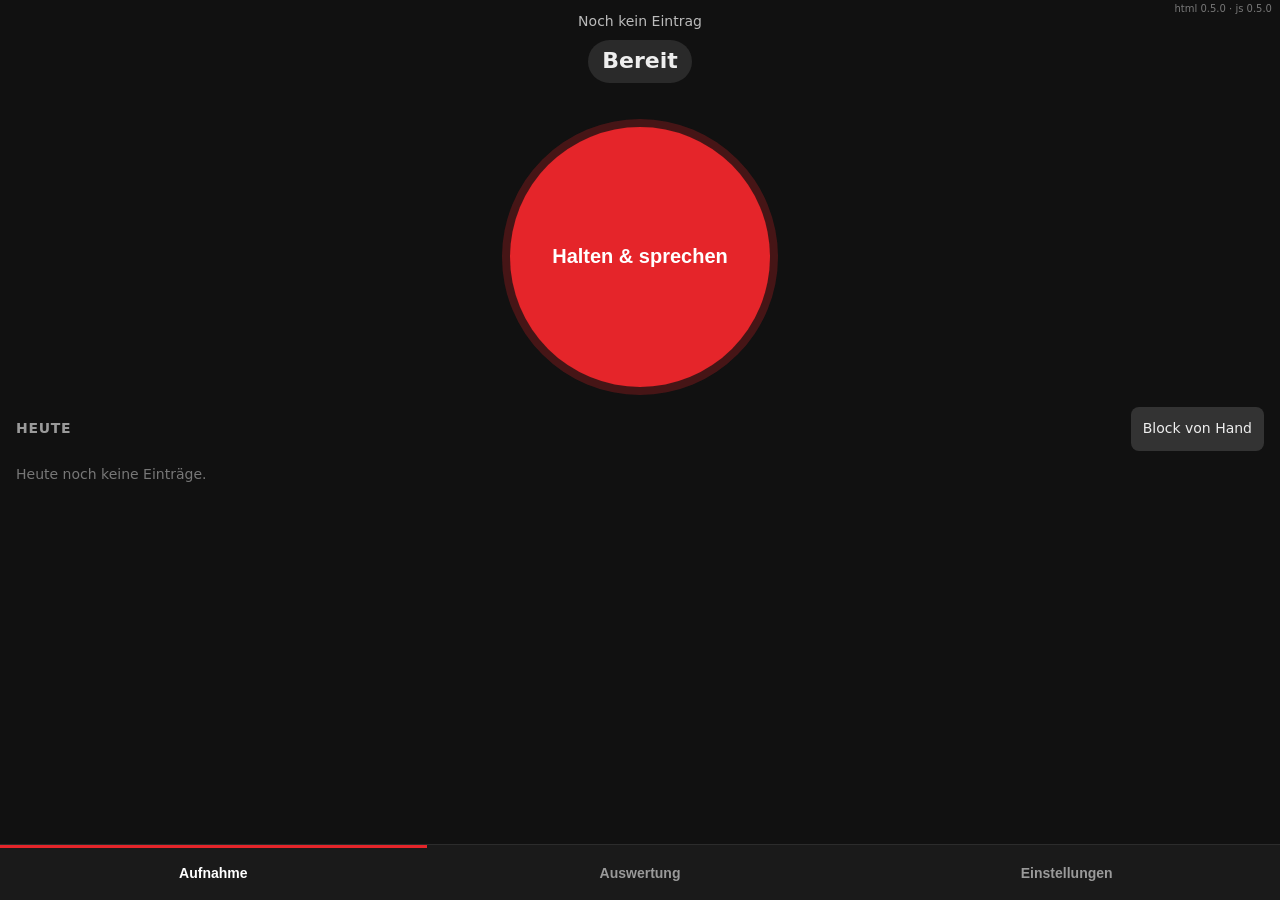
<file: index.html>
<!doctype html>
<html lang="de">
<head>
<meta charset="utf-8">
<title>Zeiterfassung</title>
<meta http-equiv="Content-Security-Policy" content="default-src 'self'; script-src 'self'; style-src 'self'; img-src 'self' data:; connect-src https://api.openai.com; object-src 'none'; base-uri 'none'; form-action 'none'">
<meta name="viewport" content="width=device-width, initial-scale=1, maximum-scale=1, user-scalable=no, viewport-fit=cover">
<meta name="apple-mobile-web-app-capable" content="yes">
<meta name="mobile-web-app-capable" content="yes">
<meta name="apple-mobile-web-app-title" content="Zeit">
<meta name="apple-mobile-web-app-status-bar-style" content="black-translucent">
<meta name="theme-color" content="#111111">
<meta name="format-detection" content="telephone=no">
<link rel="manifest" href="manifest.webmanifest">
<link rel="apple-touch-icon" href="icons/icon-180.png">
<link rel="stylesheet" href="style.css?v=0.5.0">
</head>
<body>
<div class="ver">html 0.5.0 · <span id="jsver">js ?</span></div>
<main>
  <!-- Ansicht Aufnahme -->
  <section id="view-record" class="view" aria-label="Aufnahme">
    <header class="top">
      <div id="last" class="last">Noch kein Eintrag</div>
      <div id="status" class="status s-ready" role="status" aria-live="polite">Bereit</div>
      <div id="detail" class="detail"></div>
      <div id="dauerhinweis" class="hinweis dauer" role="status" hidden></div>
      <div id="hinweis" class="hinweis" hidden></div>
      <div id="sicherung" class="sicherung" hidden></div>
    </header>
    <div class="center">
      <button id="rec" type="button" aria-label="Halten zum Sprechen">Halten &amp; sprechen</button>
    </div>
    <div class="scroll bottom">
      <div id="pending" class="pending" hidden></div>
      <div class="listkopf">
        <h2 class="listhead">Heute</h2>
        <button id="handblock" type="button" class="knopf klein">Block von Hand</button>
      </div>
      <ul id="results" class="results"></ul>
      <p id="leer" class="leer" hidden>Heute noch keine Einträge.</p>
    </div>
  </section>

  <!-- Ansicht Auswertung (Paket D) -->
  <section id="view-stats" class="view" aria-label="Auswertung" hidden>
    <h1>Auswertung</h1>
    <div id="stats-body" class="scroll"></div>
  </section>

  <!-- Ansicht Einstellungen (Key und Protokoll: Paket A; Toepfe, Daten: Paket E) -->
  <section id="view-settings" class="view" aria-label="Einstellungen" hidden>
    <h1>Einstellungen</h1>
    <div id="settings-body" class="scroll"></div>
  </section>
</main>

<nav class="nav" aria-label="Ansichten">
  <button type="button" data-view="record" aria-current="page">Aufnahme</button>
  <button type="button" data-view="stats">Auswertung</button>
  <button type="button" data-view="settings">Einstellungen</button>
</nav>
<script type="module" src="js/main.js?v=0.5.0"></script>
</body>
</html>
</file>
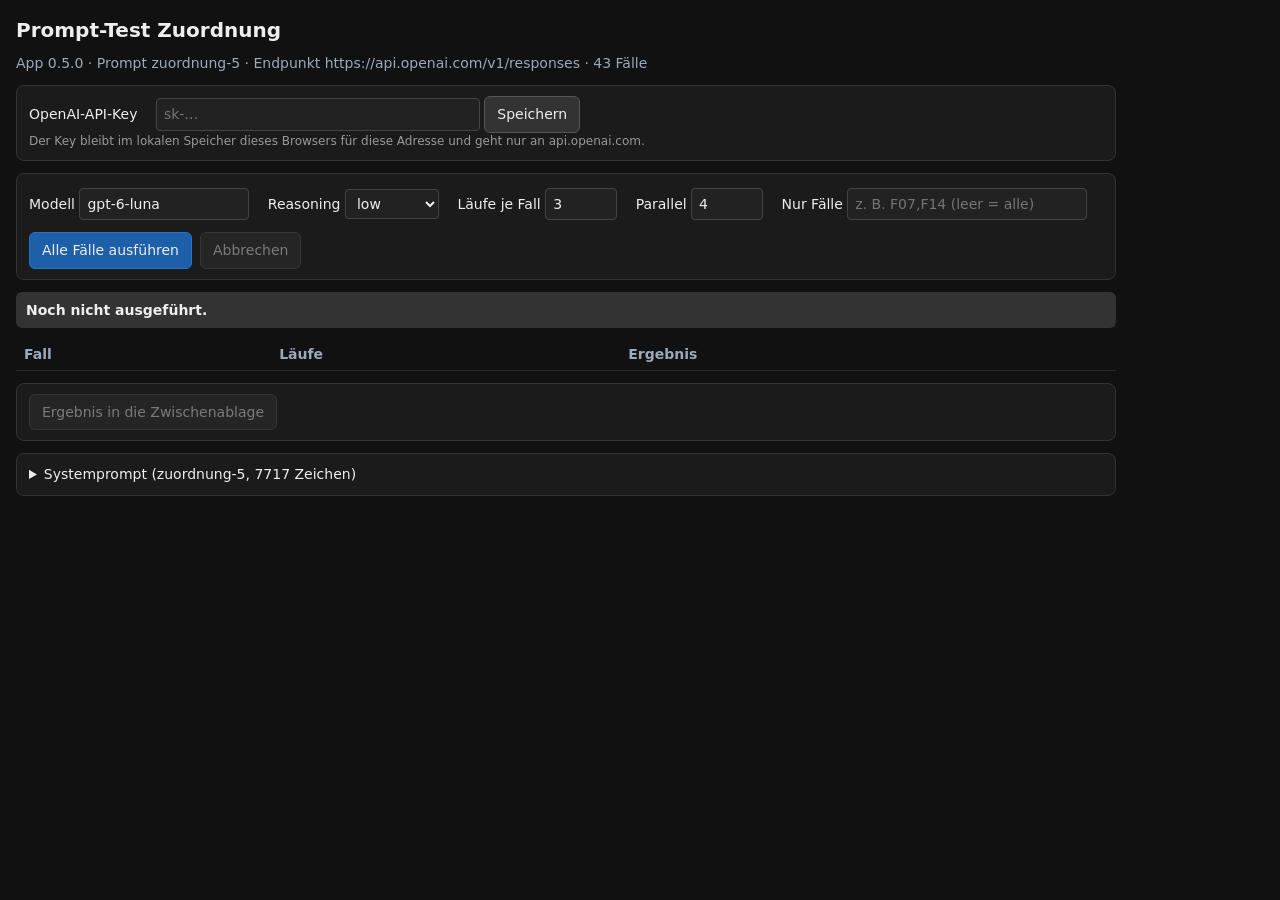
<file: prompt-test.html>
<!doctype html>
<html lang="de">
<head>
<meta charset="utf-8">
<title>Prompt-Test Zuordnung</title>
<meta http-equiv="Content-Security-Policy" content="default-src 'self'; script-src 'self'; style-src 'self'; img-src 'self' data:; connect-src https://api.openai.com; object-src 'none'; base-uri 'none'; form-action 'none'">
<meta name="viewport" content="width=device-width, initial-scale=1">
<link rel="stylesheet" href="prompt-test.css?v=0.5.0">
</head>
<body>
<h1>Prompt-Test Zuordnung</h1>
<p id="attrappe" class="attrappe" hidden>ATTRAPPE: Es wird nichts gesendet. Die Antworten kommen aus tests/zuordnung-attrappe.js (gültig, falsch und unbrauchbar gemischt).</p>
<p id="info" class="info"></p>

<section class="box" aria-label="API-Key">
  <div id="key-da" hidden>Key gespeichert (endet auf <code id="key-ende"></code>), nur im lokalen Speicher dieses Browsers. <button type="button" id="key-weg">Key entfernen</button></div>
  <div id="key-fehlt" hidden>
    <label for="key-feld">OpenAI-API-Key</label>
    <input id="key-feld" type="password" autocomplete="off" spellcheck="false" placeholder="sk-…">
    <button type="button" id="key-speichern">Speichern</button>
    <div class="klein">Der Key bleibt im lokalen Speicher dieses Browsers für diese Adresse und geht nur an api.openai.com.</div>
  </div>
</section>

<section class="box" aria-label="Einstellungen">
  <label>Modell <input id="modell" type="text" spellcheck="false"></label>
  <label>Reasoning <select id="reasoning"><option>none</option><option>low</option><option>medium</option><option>high</option></select></label>
  <label>Läufe je Fall <input id="laeufe" type="number" min="1" max="10" value="3"></label>
  <label>Parallel <input id="parallel" type="number" min="1" max="8" value="4"></label>
  <label>Nur Fälle <input id="filter" type="text" placeholder="z. B. F07,F14 (leer = alle)" spellcheck="false"></label>
  <div class="knoepfe">
    <button type="button" id="start" class="haupt">Alle Fälle ausführen</button>
    <button type="button" id="stopp" disabled>Abbrechen</button>
  </div>
</section>

<div id="gesamt" class="gesamt">Noch nicht ausgeführt.</div>
<table id="tabelle">
  <thead><tr><th>Fall</th><th>Läufe</th><th>Ergebnis</th></tr></thead>
  <tbody id="zeilen"></tbody>
</table>

<section class="box" aria-label="Rückmeldung">
  <button type="button" id="kopieren" disabled>Ergebnis in die Zwischenablage</button>
  <span id="kopiert" class="klein"></span>
  <textarea id="text" readonly rows="10" aria-label="Ergebnis als Text" hidden></textarea>
</section>

<details class="box"><summary>Systemprompt <span id="pv"></span></summary><pre id="prompt"></pre></details>

<script type="module" src="tests/prompt-test.js?v=0.5.0"></script>
</body>
</html>
</file>
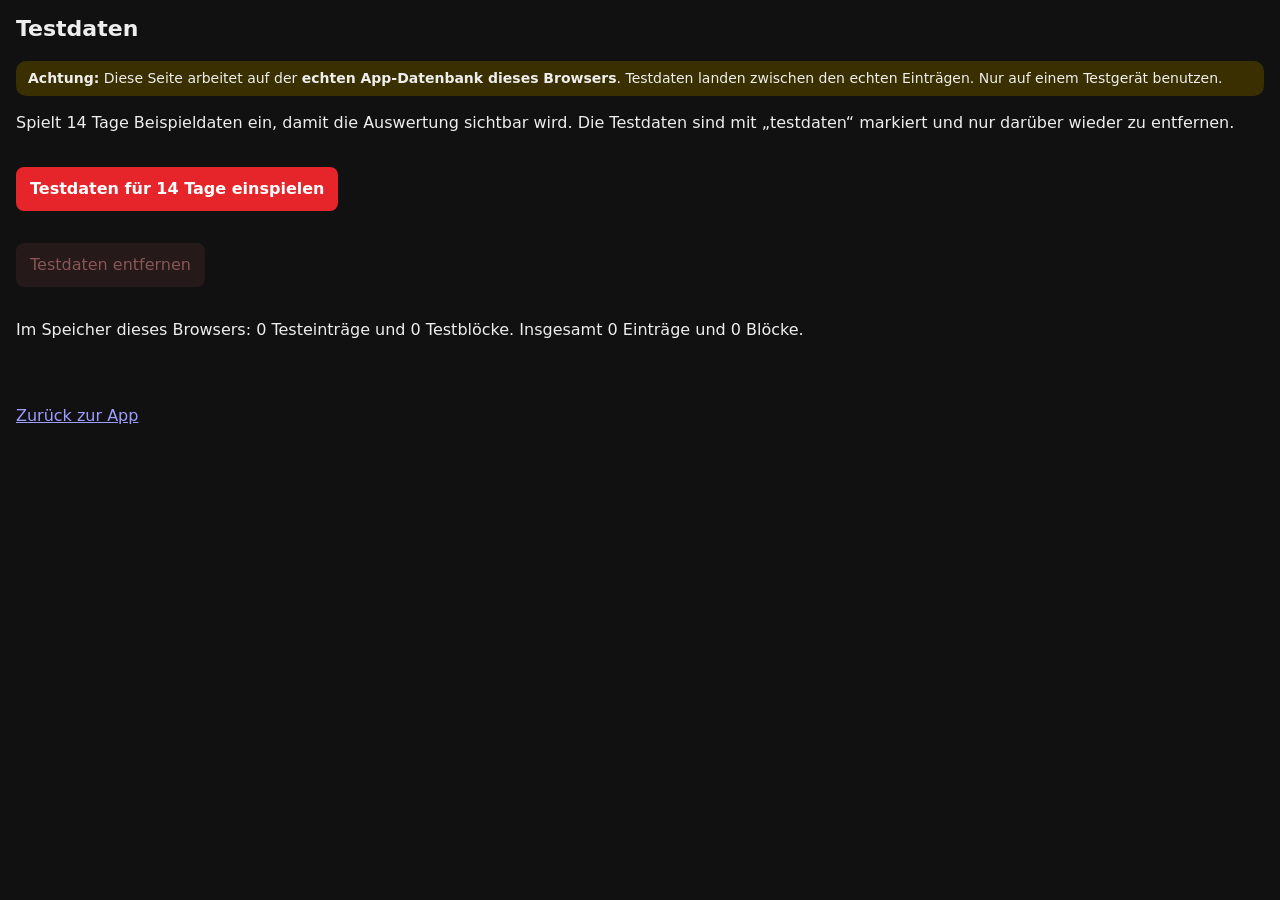
<file: testdaten.html>
<!doctype html>
<html lang="de">
<head>
<meta charset="utf-8">
<title>Testdaten</title>
<meta http-equiv="Content-Security-Policy" content="default-src 'self'; script-src 'self'; style-src 'self'; img-src 'self' data:; connect-src https://api.openai.com; object-src 'none'; base-uri 'none'; form-action 'none'">
<meta name="viewport" content="width=device-width, initial-scale=1, maximum-scale=1, user-scalable=no, viewport-fit=cover">
<meta name="theme-color" content="#111111">
<link rel="stylesheet" href="style.css?v=0.5.0">
</head>
<body>
<main>
  <h1>Testdaten</h1>
  <div class="hinweis" role="alert">
    <strong>Achtung:</strong> Diese Seite arbeitet auf der <strong>echten App-Datenbank dieses Browsers</strong>.
    Testdaten landen zwischen den echten Einträgen. Nur auf einem Testgerät benutzen.
  </div>
  <p>Spielt 14 Tage Beispieldaten ein, damit die Auswertung sichtbar wird. Die Testdaten sind mit „testdaten“ markiert und nur darüber wieder zu entfernen.</p>
  <p><button id="einspielen" class="knopf primaer" type="button">Testdaten für 14 Tage einspielen</button></p>
  <p><button id="entfernen" class="knopf gefahr" type="button">Testdaten entfernen</button></p>
  <p id="stand"></p>
  <p id="meldung" role="status"></p>
  <p><a href="index.html">Zurück zur App</a></p>
</main>
<script type="module" src="tests/testdaten-seite.js?v=0.5.0"></script>
</body>
</html>
</file>
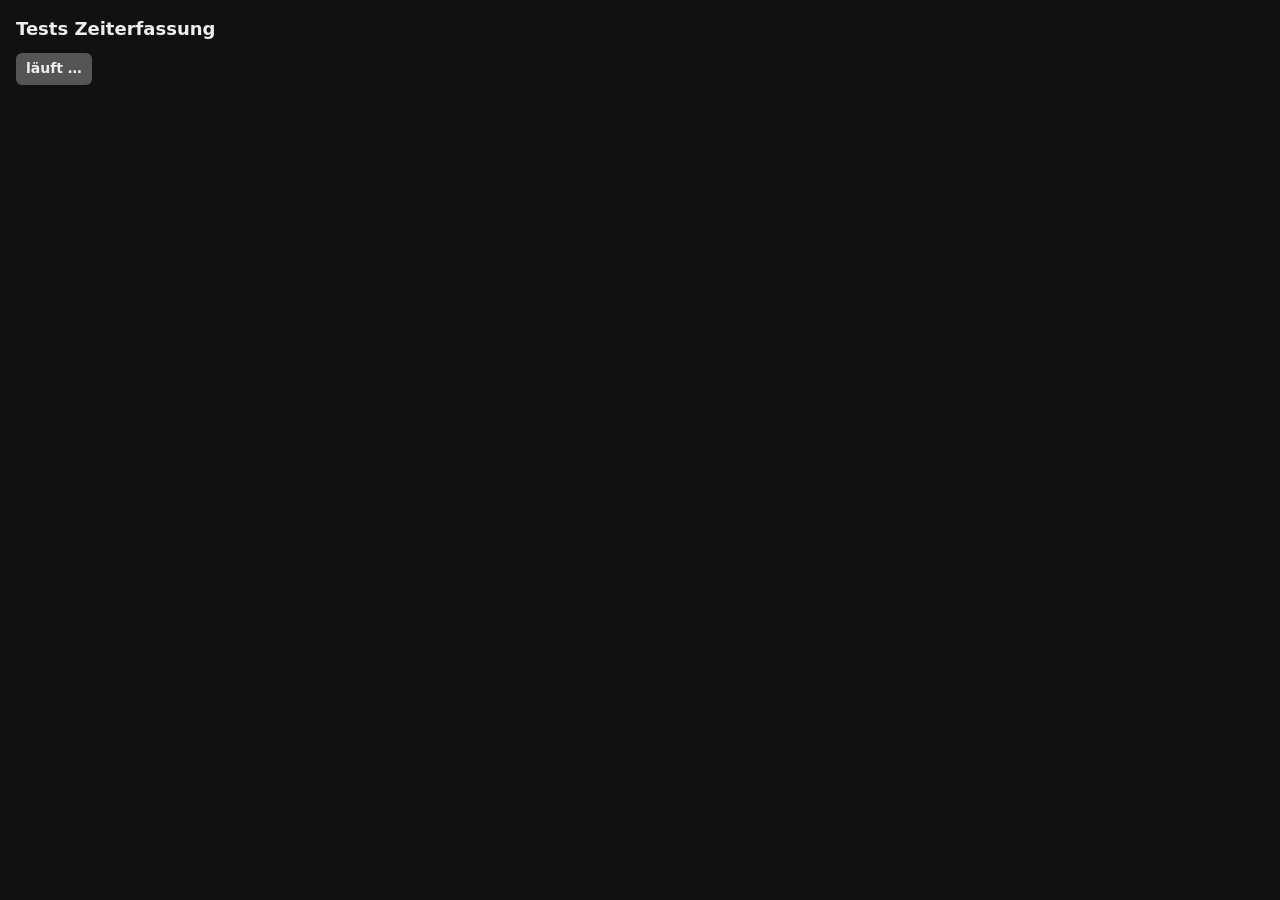
<file: tests.html>
<!doctype html>
<html lang="de">
<head>
<meta charset="utf-8">
<title>Tests</title>
<meta http-equiv="Content-Security-Policy" content="default-src 'self'; script-src 'self'; style-src 'self' 'unsafe-inline'; connect-src 'self'">
<meta name="viewport" content="width=device-width, initial-scale=1">
<style>
  body { font: 14px/1.4 system-ui, sans-serif; background: #111; color: #eee; margin: 16px; }
  h1 { font-size: 18px; }
  #summary { font-weight: 700; padding: 6px 10px; border-radius: 6px; display: inline-block; margin-bottom: 12px; }
  #summary.gruen { background: #1b6b2f; } #summary.rot { background: #8a1f1f; } #summary.lauf { background: #555; }
  li { margin: 2px 0; list-style: none; } .ok::before { content: "OK  "; color: #6fcf8a; } .fail::before { content: "FEHLER  "; color: #ff6b6b; }
  .grp { color: #9ab; margin-top: 10px; } pre { color: #ffb4b4; white-space: pre-wrap; margin: 2px 0 6px 24px; }
</style>
</head>
<body>
<h1>Tests Zeiterfassung</h1>
<div id="summary" class="lauf">läuft …</div>
<ul id="out"></ul>
<!-- Weitere Testdateien in tests/main.js eintragen. Die Tests benutzen eigene Datenbanken und eigene
     localStorage-Namen und beruehren weder Key noch Eintraege der App. -->
<script type="module" src="tests/main.js"></script>
</body>
</html>
</file>
<file: style.css>
:root { color-scheme: dark; }
* { box-sizing: border-box; }
html, body {
  margin: 0; height: 100%; background: #111; color: #eee;
  font: 16px/1.4 -apple-system, system-ui, sans-serif;
  overscroll-behavior: none;
  -webkit-text-size-adjust: 100%;
}
/* Kein Textauswahl-/Callout-Verhalten in der App, ausser in Eingabefeldern und Listen */
body { -webkit-user-select: none; user-select: none; -webkit-touch-callout: none; -webkit-tap-highlight-color: transparent; }
main {
  position: fixed; inset: 0 0 calc(56px + env(safe-area-inset-bottom)) 0;
  display: flex; flex-direction: column;
  padding: env(safe-area-inset-top) 16px 0;
  overflow: hidden;
}
[hidden] { display: none !important; }
.view { flex: 1; min-height: 0; display: flex; flex-direction: column; }
h1 { font-size: 22px; margin: 14px 0 8px; flex: none; }
.scroll { flex: 1; min-height: 0; overflow-y: auto; -webkit-overflow-scrolling: touch; padding-bottom: 16px; }

/* Untere Navigation */
.nav {
  position: fixed; left: 0; right: 0; bottom: 0; display: flex;
  height: calc(56px + env(safe-area-inset-bottom)); padding-bottom: env(safe-area-inset-bottom);
  background: #1a1a1a; border-top: 1px solid #2c2c2c;
}
.nav button {
  flex: 1; min-height: 44px; border: 0; background: none; color: #9a9a9a; font-size: 14px; font-weight: 600;
}
.nav button[aria-current="page"] { color: #fff; box-shadow: inset 0 3px 0 #e5252a; }

/* Aufnahme */
.top { padding-top: 12px; text-align: center; flex: none; }
.last { font-size: 14px; color: #bbb; margin-bottom: 8px; min-height: 20px; }
.status { font-size: 22px; font-weight: 600; padding: 6px 14px; border-radius: 999px; display: inline-block; }
.s-ready { background: #2a2a2a; }
.s-starting, .s-recording { background: #b00020; }
.s-processing { background: #8a6d00; }
.s-done { background: #1b6b2f; }
.s-error { background: #7a1f1f; outline: 2px solid #ff6b6b; }
.detail { font-size: 13px; color: #aaa; min-height: 18px; margin-top: 6px; word-break: break-word; }
.hinweis { background: #3a2f00; border-radius: 10px; padding: 8px 12px; margin-top: 8px; font-size: 14px; text-align: left; }
.hinweis button { margin-top: 6px; }
.center { flex: none; display: flex; justify-content: center; padding: 20px 0; }
#rec {
  width: min(62vw, 260px, 34vh); height: min(62vw, 260px, 34vh); min-width: 150px; min-height: 150px; border-radius: 50%;
  border: 0; background: #e5252a; color: #fff; font-size: 20px; font-weight: 700;
  box-shadow: 0 0 0 8px rgba(229,37,42,.25);
  touch-action: none;
  -webkit-user-select: none; user-select: none; -webkit-touch-callout: none;
  -webkit-tap-highlight-color: transparent; outline: none;
  transition: transform .08s, box-shadow .08s;
}
#rec.active { transform: scale(1.06); box-shadow: 0 0 0 20px rgba(229,37,42,.45); background: #ff3b3f; }
#rec.verarbeitet { background: #8a6d00; box-shadow: 0 0 0 8px rgba(138,109,0,.3); }
#rec.fertig { background: #1b6b2f; box-shadow: 0 0 0 8px rgba(27,107,47,.3); }
#rec.fehler { background: #7a1f1f; box-shadow: 0 0 0 8px rgba(255,107,107,.3); }
#rec.wegwischen { transform: scale(.82); background: #4a4a4a; box-shadow: 0 0 0 6px rgba(255,255,255,.15); }
#rec.verworfen-anim { animation: verworfen .5s ease-out; }
@keyframes verworfen {
  0%   { transform: scale(.82) rotate(0); opacity: 1; background: #4a4a4a; }
  45%  { transform: scale(.4) rotate(-12deg); opacity: .15; background: #4a4a4a; }
  100% { transform: scale(1) rotate(0); opacity: 1; }
}
@media (prefers-reduced-motion: reduce) { #rec.verworfen-anim { animation-duration: .01s; } }
.s-discard { background: #4a4a4a; }
#rec .sek { display: block; font-size: 28px; margin-top: 4px; font-variant-numeric: tabular-nums; }
.listhead { font-size: 14px; color: #9a9a9a; text-transform: uppercase; letter-spacing: .05em; margin: 8px 0; }
.results { list-style: none; margin: 0; padding: 0; }
.results li { background: #1d1d1d; border-radius: 10px; padding: 10px 12px; margin-bottom: 8px; -webkit-user-select: text; user-select: text; }
.results .kopf { display: flex; justify-content: space-between; gap: 8px; font-size: 13px; color: #9a9a9a; }
.results .zeit { font-weight: 700; color: #ddd; font-variant-numeric: tabular-nums; }
.results .text { margin-top: 4px; word-break: break-word; }
.results .meta { font-size: 12px; color: #d9a441; margin-top: 4px; word-break: break-word; }
.results .st-fertig .badge { color: #6fcf8a; }
.results .st-fehler .badge { color: #ff6b6b; }
.leer { color: #777; font-size: 14px; }
.pending { background: #3a2f00; border-radius: 10px; padding: 8px 12px; margin-bottom: 8px; font-size: 14px; }
.pending .grund { font-size: 12px; color: #d9a441; margin-top: 4px; word-break: break-word; }
button.knopf, .pending button, .hinweis button, .keyrow button {
  min-height: 44px; padding: 8px 14px; border-radius: 8px; border: 0; background: #333; color: #eee; font: inherit;
}
.pending button { margin-top: 6px; }
button.knopf[disabled], .pending button[disabled] { opacity: .5; }

.hinweis.dauer { background: #3a2f00; text-align: center; }
.listkopf { display: flex; align-items: center; justify-content: space-between; gap: 8px; }
.listkopf .listhead { margin: 8px 0; }
button.klein { min-height: 44px; padding: 6px 12px; font-size: 14px; }

/* Ergebniskarten (8.1) */
.results .karte { padding: 8px 10px 6px; }
.results .karte .kopf { padding: 0 2px; align-items: baseline; }
.results .segs { margin-top: 4px; }
.seg {
  display: flex; align-items: center; gap: 8px; width: 100%; min-height: 44px; padding: 6px 8px; margin: 2px 0;
  border: 0; border-radius: 8px; background: #262626; color: #eee; font: inherit; font-size: 15px; text-align: left;
}
.seg:active { background: #333; }
.seg.unklar { background: #3a3320; outline: 1px dashed #d9a441; }
.seg-text { flex: 1; min-width: 0; word-break: break-word; font-variant-numeric: tabular-nums; }
.punkt { flex: none; width: 14px; height: 14px; border-radius: 50%; background: #777; }
.abjetzt { display: flex; align-items: center; gap: 8px; margin: 6px 2px 2px; font-size: 15px; color: #ddd; }
.stimmung { margin: 4px 2px 0; font-size: 14px; color: #bbb; }
.results .nichts { color: #aaa; font-style: italic; }
.results .fehlertext { color: #ff9a9a; }
.results .karte .meta { margin: 4px 2px 0; }
.transkript { margin: 6px 2px 0; font-size: 14px; color: #bbb; }
.transkript p { margin: 2px 0 6px; word-break: break-word; }
.karten-aktionen { display: flex; flex-wrap: wrap; gap: 8px; margin-top: 6px; }
.karten-aktionen .knopf { font-size: 14px; padding: 6px 12px; }
button.gefahr-text { color: #ff8a8a; }

/* Korrekturblatt von unten */
.blatt-hintergrund { position: fixed; inset: 0; z-index: 20; background: rgba(0,0,0,.55); display: flex; align-items: flex-end; }
.blatt {
  width: 100%; max-height: 90vh; display: flex; flex-direction: column; background: #1a1a1a; border-radius: 16px 16px 0 0;
  padding: 8px 16px calc(12px + env(safe-area-inset-bottom)); box-shadow: 0 -4px 24px rgba(0,0,0,.5);
}
.blatt-griff { align-self: center; width: 40px; height: 4px; border-radius: 2px; background: #444; margin-bottom: 8px; flex: none; }
.blatt-titel { font-size: 18px; margin: 0 0 8px; flex: none; }
.blatt-inhalt { flex: 1; min-height: 0; overflow-y: auto; padding-bottom: 4px; }
.blatt-text { margin: 0 0 12px; white-space: pre-line; }
.kacheln { display: grid; grid-template-columns: 1fr 1fr; gap: 8px; }
.kachel {
  min-height: 64px; padding: 8px; border: 3px solid transparent; border-radius: 12px; color: #fff; font: inherit; font-size: 17px; font-weight: 700;
  text-shadow: 0 1px 2px rgba(0,0,0,.35); word-break: break-word;
}
.kachel.gewaehlt { border-color: #fff; }
.kachel.gewaehlt::before { content: "✓ "; }
.chips { display: flex; flex-wrap: wrap; gap: 8px; margin-top: 12px; }
.chips-titel { width: 100%; font-size: 13px; color: #9a9a9a; }
.chip { min-height: 44px; padding: 6px 14px; border-radius: 22px; border: 1px solid #555; background: #262626; color: #eee; font: inherit; font-size: 15px; }
.chip.gewaehlt { background: #eee; color: #111; border-color: #eee; }
.zeiten { margin-top: 12px; }
.zeit-zeile { display: flex; align-items: center; gap: 8px; margin-bottom: 6px; }
.zeit-titel { width: 52px; color: #9a9a9a; font-size: 14px; }
.zeit-wert { flex: 1; text-align: center; font-size: 24px; font-weight: 700; font-variant-numeric: tabular-nums; }
.schritt { min-width: 64px; min-height: 44px; border: 0; border-radius: 8px; background: #333; color: #eee; font: inherit; font-size: 18px; font-weight: 600; }
.schritt[disabled] { opacity: .35; }
.zeit-dauer { text-align: center; color: #9a9a9a; font-size: 13px; }
.blatt-meldung { margin-top: 10px; padding: 8px 12px; border-radius: 8px; background: #4a1f1f; color: #ffb4b4; font-size: 14px; }
.blatt-aktionen { display: flex; gap: 8px; margin-top: 14px; }
.blatt-aktionen .knopf { flex: 1; }
button.knopf.primaer { background: #e5252a; color: #fff; font-weight: 700; }
button.knopf.primaer[disabled] { opacity: .4; }
button.knopf.gefahr { background: #3a2222; color: #ff9a9a; }
button.knopf.gefahr.bestaetigt { background: #b00020; color: #fff; font-weight: 700; }

/* Einstellungen */
.abschnitt { background: #1a1a1a; border-radius: 12px; padding: 12px; margin-bottom: 12px; }
.abschnitt h2 { font-size: 16px; margin: 0 0 8px; }
.keyrow { display: flex; gap: 8px; margin-top: 8px; flex-wrap: wrap; }
input { flex: 1; min-width: 0; min-height: 44px; font-size: 16px; /* >=16px verhindert iOS-Zoom beim Fokus */ padding: 8px; border-radius: 8px; border: 1px solid #444; background: #000; color: #eee; -webkit-user-select: text; user-select: text; }
summary { min-height: 44px; display: flex; align-items: center; }
.log { font-size: 11px; color: #888; white-space: pre-wrap; max-height: 40vh; overflow: auto; -webkit-user-select: text; user-select: text; }
.ver { position: fixed; top: calc(env(safe-area-inset-top) + 2px); right: 8px; font-size: 10px; color: #777; pointer-events: none; z-index: 5; }
.info { font-size: 13px; color: #aaa; }
/* === Paket E: Einstellungen === */
.topf-liste { list-style: none; margin: 8px 0; padding: 0; }
.topf-eintrag { background: #222; border-radius: 10px; margin-bottom: 8px; padding: 4px; }
.topf-eintrag.archiviert-zeile .topf-name { color: #9a9a9a; }
.topf-zeile { display: flex; align-items: stretch; gap: 4px; }
.topf-auswahl { flex: 1; min-width: 0; min-height: 44px; display: flex; align-items: center; gap: 8px; padding: 6px 8px; border: 0; background: none; color: #eee; font: inherit; text-align: left; }
.topf-auswahl .punkt { width: 16px; height: 16px; }
.topf-name { flex: 1; min-width: 0; font-weight: 600; word-break: break-word; }
.topf-meta { flex: none; font-size: 13px; color: #9a9a9a; }
button.knopf-pfeil { min-width: 44px; min-height: 44px; border: 0; border-radius: 8px; background: #333; color: #eee; font: inherit; font-size: 16px; }
button.knopf-pfeil[disabled] { opacity: .35; }
.topf-editor { border-top: 1px solid #333; margin-top: 4px; padding: 8px 8px 10px; }
.feld { margin: 12px 0; }
.feld-titel { font-size: 13px; color: #9a9a9a; margin-bottom: 4px; }
.feld input[type="text"] { width: 100%; }
.feld textarea { width: 100%; min-height: 88px; font: inherit; font-size: 16px; padding: 8px; border-radius: 8px; border: 1px solid #444; background: #000; color: #eee; resize: vertical; -webkit-user-select: text; user-select: text; }
.feld .info { margin-top: 6px; }
.swatches { display: flex; flex-wrap: wrap; gap: 8px; }
.swatch { width: 44px; height: 44px; padding: 0; border-radius: 50%; border: 3px solid transparent; }
.swatch[aria-pressed="true"] { border-color: #fff; box-shadow: inset 0 0 0 2px #111; }
.umschalter { display: flex; gap: 6px; }
.umschalter button { flex: 1; min-height: 44px; padding: 6px; border: 0; border-radius: 8px; background: #333; color: #eee; font: inherit; font-size: 15px; }
.umschalter button[aria-pressed="true"] { background: #eee; color: #111; font-weight: 700; }
.unter-zeile { display: flex; flex-wrap: wrap; gap: 6px; align-items: center; margin-bottom: 8px; }
.unter-zeile input { flex: 1 1 140px; }
.unter-zeile input.unter-stichworte { flex: 1 1 100%; font-size: 14px; }
.unter-zeile button.knopf { font-size: 14px; padding: 6px 10px; }
.unter-hinweis { width: 100%; font-size: 12px; color: #9a9a9a; }
.einst-aktionen { display: flex; flex-wrap: wrap; gap: 8px; margin-top: 12px; }
.einst-aktionen .knopf { flex: 1 1 120px; }
.einst-neu { display: flex; gap: 8px; margin-top: 8px; align-items: stretch; }
.einst-neu input { min-width: 0; }
.einst-meldung { margin: 8px 0; padding: 8px 12px; border-radius: 8px; background: #4a1f1f; color: #ffb4b4; font-size: 14px; }
.einst-meldung.einst-ok { background: #1b3b26; color: #bfe9cb; }
.sr-nur { position: absolute; width: 1px; height: 1px; min-height: 0; opacity: 0; overflow: hidden; pointer-events: none; }
details.archiv { margin-top: 8px; }
details.archiv summary { font-size: 15px; color: #bbb; }
/* === Ende Paket E === */

/* === Paket D: Auswertung === */
.st-kopf { margin-bottom: 12px; }
.st-umschalter { display: flex; gap: 3px; padding: 3px; background: #1a1a1a; border-radius: 10px; }
.st-art { flex: 1; min-height: 44px; border: 0; border-radius: 8px; background: none; color: #9a9a9a; font: inherit; font-weight: 600; }
.st-art[aria-pressed="true"] { background: #333; color: #fff; }
.st-nav { display: flex; align-items: center; gap: 4px; margin-top: 8px; }
.st-pfeil { flex: none; width: 56px; min-height: 44px; border: 0; border-radius: 8px; background: #262626; color: #eee; font-size: 26px; line-height: 1; }
.st-pfeil:active { background: #333; }
.st-titel { flex: 1; min-width: 0; text-align: center; font-weight: 700; font-size: 16px; padding: 0 4px; }
button.st-hand { display: block; margin: 0 auto 10px; font-size: 14px; }
button.st-heute { display: block; margin: 8px auto 0; font-size: 14px; padding: 6px 14px; }
.st-leer { margin-top: 8px; padding: 20px 16px; border-radius: 12px; background: #1a1a1a; color: #aaa; text-align: center; }
.st-fussnote { margin-top: 8px; font-size: 13px; color: #9a9a9a; }

/* Tagesspalte 7-23 Uhr */
.st-tag { margin: 14px 0 22px; }
.st-spalte { position: relative; margin-left: 30px; border-left: 1px solid #333; background: #161616; border-radius: 0 6px 6px 0; }
.st-stunde { position: absolute; left: 0; right: 0; height: 0; border-top: 1px solid #2a2a2a; }
.st-stunde-zahl { position: absolute; left: -30px; top: -8px; width: 24px; text-align: right; font-size: 11px; line-height: 16px; color: #777; font-variant-numeric: tabular-nums; }
.st-flaeche { position: absolute; inset: 0 0 0 4px; }
.st-block {
  position: absolute; left: 0; right: 0; padding: 0 8px; border: 0; border-radius: 4px; box-shadow: inset 0 0 0 1px rgba(0,0,0,.4);
  font: inherit; font-size: 12px; line-height: 16px; text-align: left; overflow: hidden; white-space: nowrap; text-overflow: ellipsis;
}
.st-block.flach { font-size: 0; padding: 0; }
.st-block.hoch { white-space: normal; padding-top: 3px; font-size: 13px; }
.st-rand { margin-left: 30px; padding: 6px 10px; border-radius: 6px; background: #2a2412; color: #d9a441; font-size: 13px; font-variant-numeric: tabular-nums; }
.st-rand.oben { margin-bottom: 14px; }
.st-rand.unten { margin-top: 14px; }

/* Woche: sieben schmale Spalten */
.st-woche-box { margin: 8px 0 16px; }
.st-woche { display: flex; gap: 4px; }
.st-wtag { flex: 1; min-width: 0; min-height: 44px; padding: 4px 0 8px; border: 0; border-radius: 8px; background: #1a1a1a; color: #bbb; font: inherit; display: flex; flex-direction: column; align-items: center; }
.st-wtag.heute { box-shadow: inset 0 0 0 2px #e5252a; }
.st-wtag:active { background: #262626; }
.st-wtag-name { font-size: 12px; color: #9a9a9a; }
.st-wtag-nr { font-size: 15px; font-weight: 700; margin-bottom: 8px; }
.st-wflaeche { position: relative; display: block; width: 100%; background: repeating-linear-gradient(to bottom, #2c2c2c 0 1px, transparent 1px 20px); }
.st-wblock { position: absolute; left: 3px; right: 3px; display: block; border-radius: 2px; }
.st-wrand { position: absolute; left: 3px; right: 3px; height: 4px; border-radius: 2px; background: #d9a441; }
.st-wrand.oben { top: -6px; }
.st-wrand.unten { bottom: -6px; }

/* Torte und Tabelle */
.st-torte-box { display: flex; justify-content: center; margin: 8px 0 12px; }
.st-torte { width: min(70vw, 220px); height: auto; }
.st-tabelle { width: 100%; border-collapse: collapse; margin-bottom: 16px; font-size: 15px; font-variant-numeric: tabular-nums; }
.st-tabelle th { padding: 6px 4px; border-bottom: 1px solid #2c2c2c; text-align: left; font-size: 12px; font-weight: 600; color: #9a9a9a; text-transform: uppercase; letter-spacing: .04em; }
.st-tabelle td { padding: 8px 4px; border-bottom: 1px solid #222; }
.st-tabelle .zahl { text-align: right; white-space: nowrap; }
.st-tabelle .punkt { display: inline-block; vertical-align: -1px; margin-right: 8px; }
.st-archiv { margin-left: 8px; padding: 0 6px; border: 1px solid #444; border-radius: 8px; font-size: 11px; color: #9a9a9a; }
.st-summen td { border-bottom: 0; }
.st-summen tr:first-child td { border-top: 2px solid #333; }
.st-summen .gesamt td { border-top: 1px solid #333; font-weight: 700; }
.st-summen .nicht td { color: #777; font-size: 14px; }
/* === Ende Paket D === */

/* Erinnerung an den Export: dezent, eine Zeile, antippbar (mindestens 44 Punkt hoch) */
.sicherung { margin-top: 6px; }
.sicherung-link { min-height: 44px; padding: 6px 4px; border: 0; background: none; color: #9aa7b4; font: inherit; font-size: 13px; text-decoration: underline; text-align: left; }
</file>
<file: prompt-test.css>
body { font: 14px/1.45 system-ui, sans-serif; background: #111; color: #eee; margin: 16px; max-width: 1100px; }
h1 { font-size: 20px; margin: 0 0 8px; }
.info { color: #9ab; margin: 0 0 12px; }
.attrappe { background: #7a5b00; color: #fff; padding: 8px 10px; border-radius: 6px; font-weight: 700; }
.box { background: #1b1b1b; border: 1px solid #333; border-radius: 8px; padding: 10px 12px; margin: 0 0 12px; }
label { display: inline-block; margin: 4px 14px 4px 0; }
input, select, textarea { background: #222; color: #eee; border: 1px solid #444; border-radius: 4px; padding: 5px 7px; font: inherit; }
input[type="number"] { width: 4em; }
#modell { width: 11em; } #filter { width: 16em; } #key-feld { width: 22em; max-width: 100%; }
textarea { width: 100%; box-sizing: border-box; margin-top: 8px; font: 12px/1.35 ui-monospace, Consolas, monospace; }
button { background: #333; color: #eee; border: 1px solid #555; border-radius: 6px; padding: 7px 12px; font: inherit; cursor: pointer; min-height: 36px; }
button.haupt { background: #1d5fa8; border-color: #2a74c6; }
button:disabled { opacity: .45; cursor: default; }
.knoepfe { margin-top: 8px; display: flex; gap: 8px; flex-wrap: wrap; }
.klein { color: #999; font-size: 12px; }
.gesamt { font-weight: 700; padding: 8px 10px; border-radius: 6px; background: #333; margin: 0 0 10px; }
.gesamt.gruen { background: #1b6b2f; } .gesamt.rot { background: #8a1f1f; } .gesamt.lauf { background: #3a3a55; }
table { border-collapse: collapse; width: 100%; margin-bottom: 12px; }
th, td { text-align: left; vertical-align: top; padding: 6px 8px; border-bottom: 1px solid #2a2a2a; }
th { color: #9ab; font-weight: 600; }
td.id { white-space: nowrap; }
.titel { color: #bbb; font-size: 12px; }
.lauf { display: inline-block; min-width: 1.4em; text-align: center; border-radius: 4px; margin-right: 3px; padding: 0 3px; font-weight: 700; }
.l-ok { background: #1b6b2f; } .l-falsch { background: #8a1f1f; } .l-fehler { background: #7a5b00; } .l-wartet { background: #333; color: #888; } .l-laeuft { background: #3a3a55; }
.ok { color: #6fcf8a; font-weight: 700; } .nok { color: #ff6b6b; font-weight: 700; }
details.fall summary { cursor: pointer; }
.zeile { margin: 3px 0 3px 0; font: 12px/1.35 ui-monospace, Consolas, monospace; white-space: pre-wrap; word-break: break-word; }
.soll { color: #9cd; } .ist { color: #ddd; } .ab { color: #ffb4b4; } .err { color: #ffd27a; }
pre { white-space: pre-wrap; font: 12px/1.4 ui-monospace, Consolas, monospace; color: #ccc; }
@media (max-width: 600px) { body { margin: 10px 16px; } label { display: block; } }
</file>
